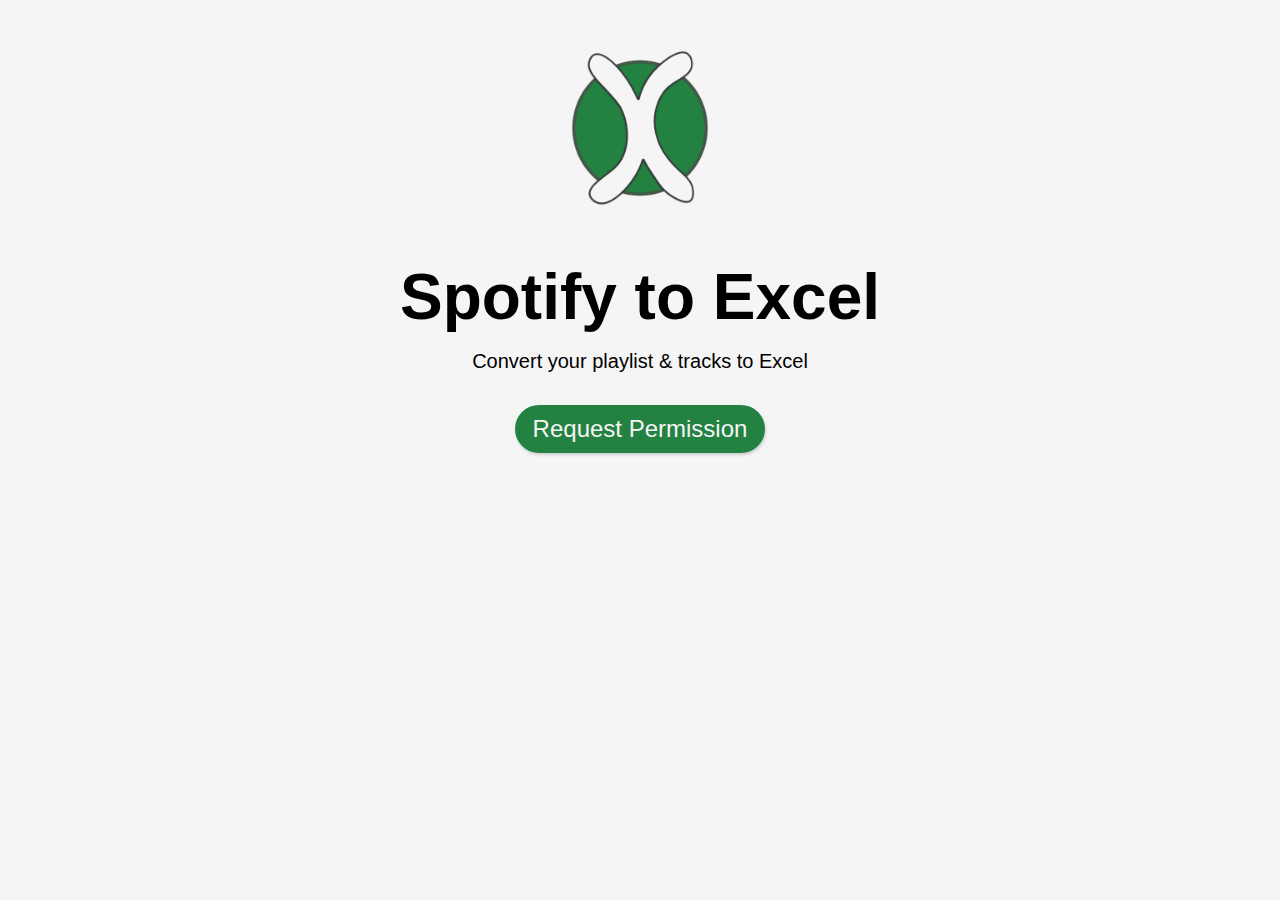
<file: index.html>
<!DOCTYPE html>

<html lang="en-US">
	<head>
		<title>Spotify to Excel | Authorize</title>
		<link rel="icon" href="./assets/spotify_to_excel_logo.png">
		
		<!-- Metadata -->
		<meta charset="UTF-8">
		<meta name="viewport" content="width=device-width, initial-scale=1">

		<!-- CSS Imports-->
		<link rel="stylesheet" type="text/css" href="./includes/css/override.css"></link>
		<link rel="stylesheet" type="text/css" href="./includes/css/layout.css"></link>
		<link rel="stylesheet" type="text/css" href="./includes/css/authorize.css"></link>
	</head>

	<body class="authorize-wrapper">
		<main class="authorize">
			<img class="authorize-logo mb-3" src="assets/spotify_to_excel_logo.png" alt="spotify to excel logo">
			<div class="authorize-cont mb-2">
				<h1 class="f-xlg mb-1">Spotify to Excel</h1>
				<p class="f-sm">Convert your playlist & tracks to Excel</p>
			</div>
			<div class="authorize-cont">
				<label class="hidden" for="requestAuth">Request Authorization from Spotify</label>
				<button id="requestAuth" name="requestAuth" class="btn valid f-md">Request Permission</button>
			</div>
		</main>

		<!-- JS Imports -->
		<script defer src="./includes/js/mixins.js"></script>
		<script defer src="./includes/js/routes.js"></script>
		<script defer src="./includes/js/state.js"></script>
		<script defer src="./includes/js/auth.js"></script>
	</body>
</html>
</file>
<file: includes/css/override.css>
html,
body {
	font-family: 'Calibri', sans-serif;
	font-size: 16px;
	background-color: rgb(245,245, 245);
	position: relative;
	height: 100%;
	width: 100%;
}

/* Revert to mobile if small height */
@media screen and (max-height: 520px)  {
	html,
	body {
		font-size: 12px;
	}
}

/* Breakpoint - Tablet 768px */
@media screen and (max-width: 768px)  {
	html,
	body {
		font-size: 14px;
	}
}

/* Breakpoint - Phone 320px */
@media screen and (max-width: 320px) {
	html,
	body {
		font-size: 12px;
	}
}

* {
	box-sizing: border-box;
	list-style-type: none;
	text-decoration: none;
	margin: 0;
	padding: 0;
	transition: 350ms ease-out;
}

*:focus,
*:active {
	outline: none;
}
</file>
<file: includes/css/layout.css>
.hidden {
    display: none;
}

/* Button Styling */
.btn {
    box-shadow: 1px 2px 3px rgba(180, 180, 180, 0.6);
    border: 2px solid rgba(25, 25, 25, 0);
    border-radius: 2rem;
    padding: 0.5rem 1rem;
    cursor: pointer;
}

.btn:hover,
.btn:focus {
    background-color: rgb(25, 25, 25);
    border: 2px solid rgb(25, 25, 25);
}

/* Colors */
.valid {
    background-color: rgb(35, 130, 65);
    color: rgb(245, 245, 245);
}

.valid:hover,
.valid:focus {
    background-color: rgb(40, 125, 90);
}

.invalid {
    background-color: rgb(180, 30, 45);
    color: rgb(245, 245, 245);
}

.invalid:hover,
.invalid:focus {
    background-color: rgb(160, 25, 40);
}

/* Font Sizes */
.f-sm {
    font-size: 1.25rem;
}

.f-md {
    font-size: 1.5rem;
}

.f-lg {
    font-size: 2.5rem;
}

.f-xlg {
    font-size: 4rem;
}


/* Margin Adjustments */
.mt-1 {
    margin-top: 1rem;
}

.mt-2 {
    margin-top: 2rem;
}

.mt-3 {
    margin-top: 3rem;
}

.mt-4 {
    margin-top: 4rem;
}

.mt-5 {
    margin-top: 5rem;
}

.mb-1 {
    margin-bottom: 1rem;
}

.mb-2 {
    margin-bottom: 2rem;
}

.mb-3 {
    margin-bottom: 3rem;
}

.mb-4 {
    margin-bottom: 4rem;
}

.mb-5 {
    margin-bottom: 5rem;
}

/* Padding Adjustments */
.pt-1 {
    padding-top: 1rem;
}

.pt-2 {
    padding-top: 2rem;
}

.pt-3 {
    padding-top: 3rem;
}

.pt-4 {
    padding-top: 4rem;
}

.pt-5 {
    padding-top: 5rem;
}

.pb-1 {
    padding-bottom: 1rem;
}

.pb-2 {
    padding-bottom: 2rem;
}

.pb-3 {
    padding-bottom: 3rem;
}

.pb-4 {
    padding-bottom: 4rem;
}

.pb-5 {
    padding-bottom: 5rem;
}
</file>
<file: includes/css/authorize.css>
.authorize {
	text-align: center;
	height: 100%;
	width: 100%;
	padding: 3rem;
}

.authorize-wrapper {
	display: flex;
	flex-flow: column;
	flex-wrap: wrap;
	justify-content: center;
	align-items: center;
}

.authorize-logo {
	width: 10rem;
}

.authorize-cont {
	display: flex;
	flex-flow: column;
	flex-wrap: wrap;
	align-items: center;
}
</file>
